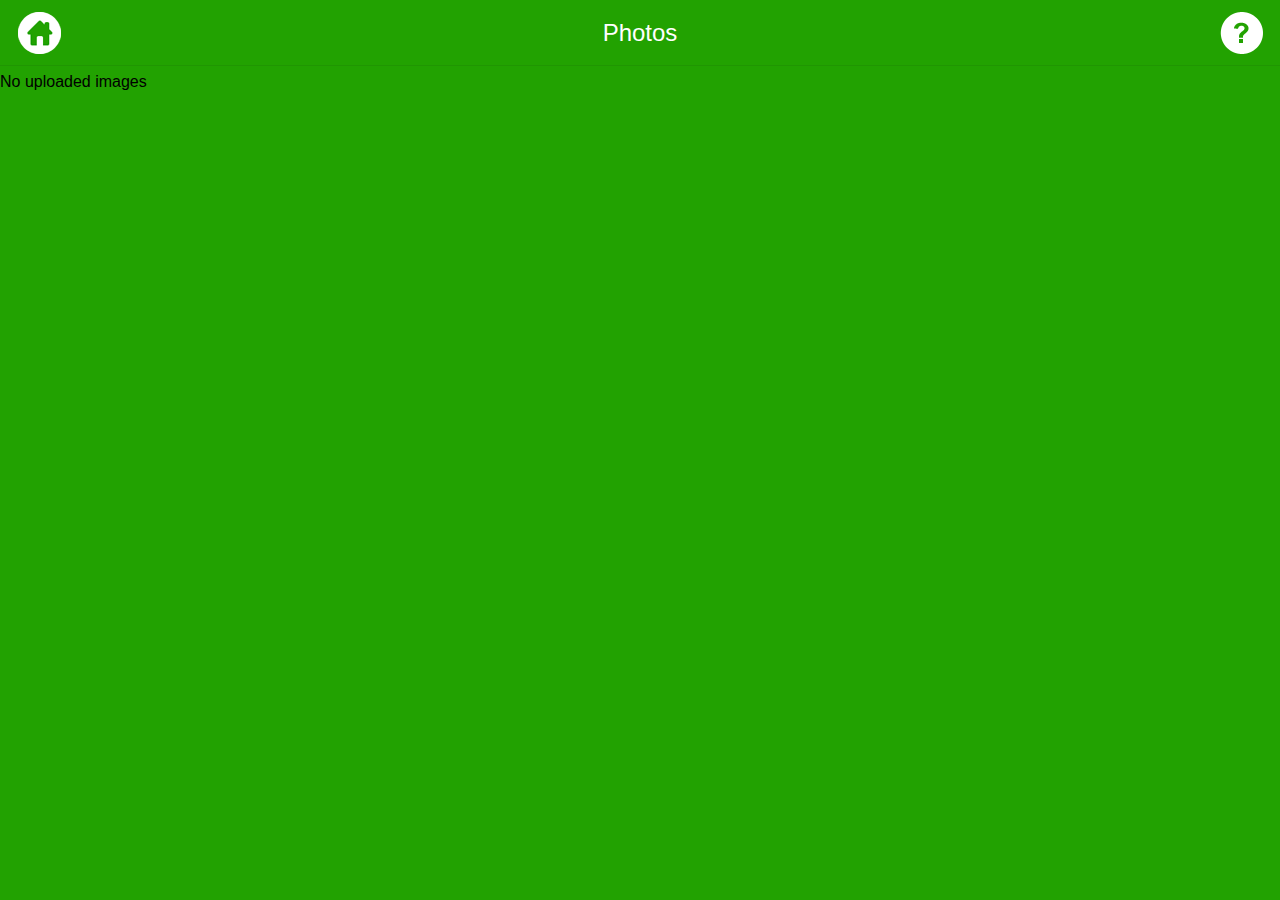
<file: photosub.html>
<!DOCTYPE html PUBLIC "-//W3C//DTD XHTML 1.0 Transitional//EN" "http://www.w3.org/TR/xhtml1/DTD/xhtml1-transitional.dtd">
<html xmlns="http://www.w3.org/1999/xhtml">
<head>
<meta http-equiv="Content-Type" content="text/html; charset=utf-8" />
<title>Wooden Theme</title>
<meta name="viewport" content="width=device-width, initial-scale=1">
<meta name="apple-mobile-web-app-capable" content="yes">
<link rel="stylesheet" href="css/jquery.mobile-1.4.0.css" />
<link rel="stylesheet" href="css/theme.css" />
<link rel="stylesheet" href="css/common_layout.css" />
<!--ThemeSetting-->
<script src="js/jquery-1.6.1.min.js"></script>
<script src="js/jquery.mobile-1.4.0.js"></script>
<script type="text/javascript">
   $(document).ready(function() {
      $('#back-link').click(function() {
         history.go(-1) 
       });
   });
</script>
<script type="text/javascript">
$(document).ready(function(){
  $(".ui-header h1").addClass("ui-title");
});
</script>
<!-- Photo Gallery settings starts here -->
<link rel="stylesheet" href="css/photoswipe.css" />
<link rel="stylesheet" href="css/styles.css" />
<script type="text/javascript" src="js/simple-inheritance.min.js"></script>
<script type="text/javascript" src="js/code-photoswipe-1.0.11.js"></script>
<script type="text/javascript">
		
		/*
		 This example shows how to set up the gallery without
		 using the Code.photoSwipe() helper or the $.photoSwipe() jQuery plugin.
		 
		 The example finds the Gallery container, then finds all anchor tags in 
		 the container (thumbnails).
		 
		 It then sets a click event listener on the container.
		 
		 When the user clicks the container, it checks to see if an image has been
		 clicked (i.e. a thumbnail).
		 
		 It then attempts to find the index number of the thumbnail clicked 
		 (from our list of thumbnails) and starts PhotoSwipe at that index.
		 */
		 
		if(typeof document.querySelectorAll === 'function') {
			
			document.addEventListener('DOMContentLoaded', function(){
				
				// Find the element holding our photos
				var galleryEl = document.getElementById('Gallery');
				
				
				// Find all the photos in our gallery
				var thumbEls = galleryEl.querySelectorAll('a');
				
				if (thumbEls.length < 1) {
					return;
				}
				
				// Set options (optional)
				Code.PhotoSwipe.Current.setOptions({
					loop: false
				});
				
				
				// Tell PhotoSwipe about the photos
				Code.PhotoSwipe.Current.setImages(thumbEls);
				
				
				// Listen out for when the user clicks the gallery
				galleryEl.addEventListener('click', function(e){
					
					// If we clicked an image, start the gallery at that image
					if (e.target.nodeName !== 'IMG'){
						return;
					}
					
					e.preventDefault();
					
					var linkEl = e.target.parentNode;
					
					var startingIndex = 0;
					for (startingIndex; startingIndex<thumbEls.length; startingIndex++){
						if (thumbEls[startingIndex] === linkEl){
							break;
						}
					}
					
					// Start PhotoSwipe
					Code.PhotoSwipe.Current.show(startingIndex);
				
				}, false);
			
			
			}, false); 
			
		}
		
	</script>
<!-- Photo Gallery Settings Ends Here -->

<style type="text/css">
img {
	max-width:100%;
}
</style>
</head>

<body class="theme_bg">
<!-- Start of first page -->
<div data-role="page" id="theme_layout"> 
  
  <!-- Header Starts Here 
  <div data-role="header"> <a class="refresh_link" id="back-link" href="#"><img src="images/home_icon.png" alt="refresh icon" /></a>
    <h1>Photos</h1>
    <a class="help_link"><img src="images/help_icon.png" alt="help icon" /></a> </div>-->
	
    <!-- Header Starts Here -->
  <div data-role="header" role="banner" class="ui-header ui-bar-inherit"> 
  <a href="index.html" class="refresh_link ui-link ui-btn-left ui-btn ui-shadow ui-corner-all" data-role="button" rel="external" data-ajax="false" role="button"><img alt="home icon" src="images/home_icon.png"></a>
    <h1>Photos</h1>
    <a class="help_link ui-link ui-btn-right ui-btn ui-shadow ui-corner-all" data-role="button" role="button"><img alt="help icon" src="images/help_icon.png"></a> </div>
  <!-- /header ends here --> 
  <!-- Photo Gallery Starts Here -->
  <div id="Gallery">
	<!-- Gallery Code Starts Here -->
		<div class="gallery-row">
	
			<p>No uploaded images</p> 
            
		</div>
        
        </div>
  <!-- Gallery Code Ends Here -->
  
  
  
  <!-- Photo Gallery Ends Here --> 
  
</div>
<!-- /page --> 

</body>
</html>
</file>
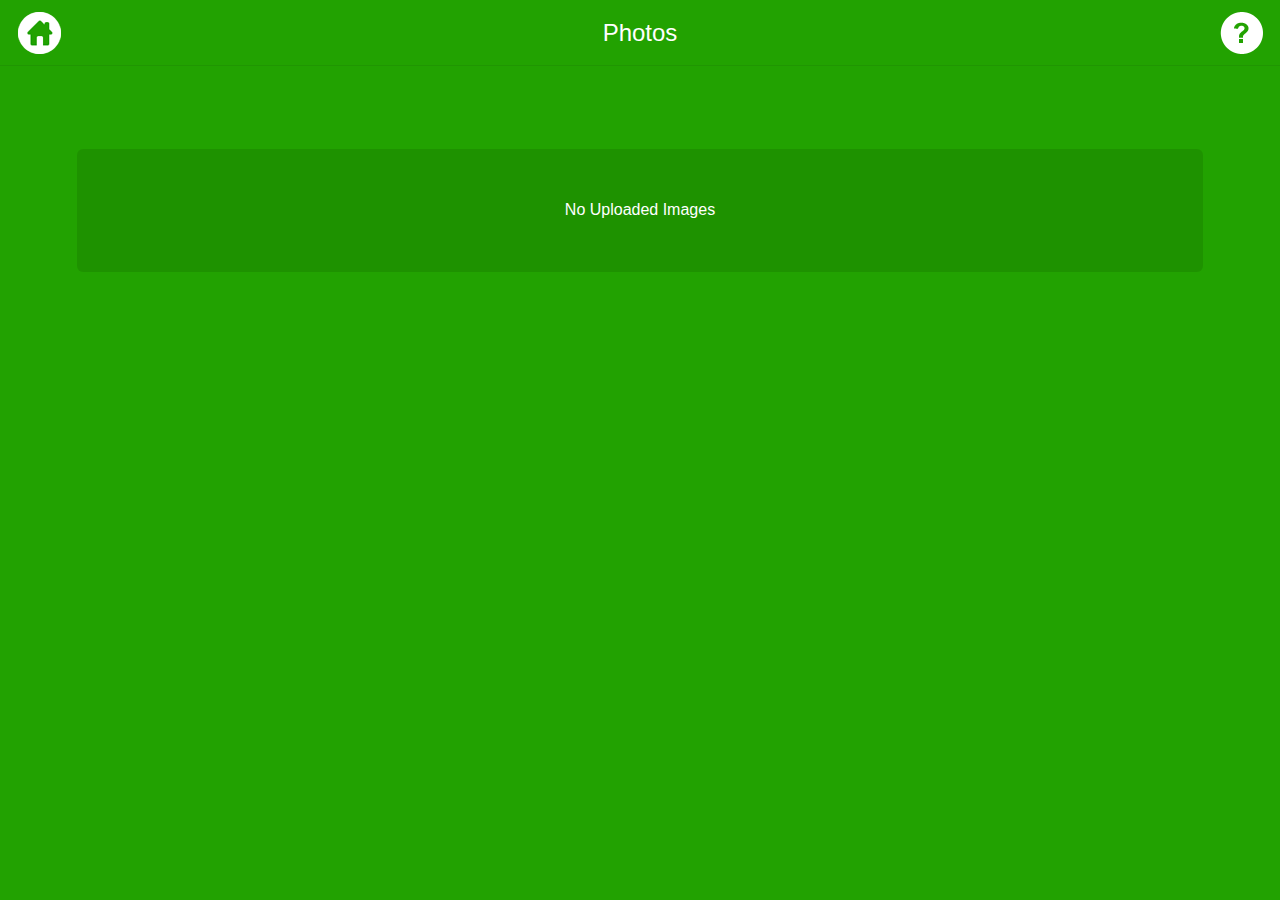
<file: photosub_4157.html>
<!DOCTYPE html PUBLIC "-//W3C//DTD XHTML 1.0 Transitional//EN" "http://www.w3.org/TR/xhtml1/DTD/xhtml1-transitional.dtd">

<html xmlns="http://www.w3.org/1999/xhtml">

<head>

<meta http-equiv="Content-Type" content="text/html; charset=utf-8" />

<title>Wooden Theme</title>

<meta name="viewport" content="width=device-width, initial-scale=1">

<meta name="apple-mobile-web-app-capable" content="yes">

<link rel="stylesheet" href="css/jquery.mobile-1.4.0.css" />

<link rel="stylesheet" href="css/theme.css" />

<link rel="stylesheet" href="css/common_layout.css" />

<!--ThemeSetting-->

<script src="js/jquery-1.6.1.min.js"></script>

<script src="js/jquery.mobile-1.4.0.js"></script>

<script type="text/javascript">

   $(document).ready(function() {

      $('#back-link').click(function() {

         history.go(-1) 

       });

   });

</script>

<script type="text/javascript">

$(document).ready(function(){

  $(".ui-header h1").addClass("ui-title");

});

</script>

<!-- Photo Gallery settings starts here -->

<link rel="stylesheet" href="css/photoswipe.css" />

<link rel="stylesheet" href="css/styles.css" />

<script type="text/javascript" src="js/simple-inheritance.min.js"></script>

<script type="text/javascript" src="js/code-photoswipe-1.0.11.js"></script>

<script type="text/javascript">

		

		/*

		 This example shows how to set up the gallery without

		 using the Code.photoSwipe() helper or the $.photoSwipe() jQuery plugin.

		 

		 The example finds the Gallery container, then finds all anchor tags in 

		 the container (thumbnails).

		 

		 It then sets a click event listener on the container.

		 

		 When the user clicks the container, it checks to see if an image has been

		 clicked (i.e. a thumbnail).

		 

		 It then attempts to find the index number of the thumbnail clicked 

		 (from our list of thumbnails) and starts PhotoSwipe at that index.

		 */

		 

		if(typeof document.querySelectorAll === 'function') {

			

			document.addEventListener('DOMContentLoaded', function(){

				

				// Find the element holding our photos

				var galleryEl = document.getElementById('Gallery');

				

				

				// Find all the photos in our gallery

				var thumbEls = galleryEl.querySelectorAll('a');

				

				if (thumbEls.length < 1) {

					return;

				}

				

				// Set options (optional)

				Code.PhotoSwipe.Current.setOptions({

					loop: false

				});

				

				

				// Tell PhotoSwipe about the photos

				Code.PhotoSwipe.Current.setImages(thumbEls);

				

				

				// Listen out for when the user clicks the gallery

				galleryEl.addEventListener('click', function(e){

					

					// If we clicked an image, start the gallery at that image

					if (e.target.nodeName !== 'IMG'){

						return;

					}

					

					e.preventDefault();

					

					var linkEl = e.target.parentNode;

					

					var startingIndex = 0;

					for (startingIndex; startingIndex<thumbEls.length; startingIndex++){

						if (thumbEls[startingIndex] === linkEl){

							break;

						}

					}

					

					// Start PhotoSwipe

					Code.PhotoSwipe.Current.show(startingIndex);

				

				}, false);

			

			

			}, false); 

			

		}

		

	</script>

<!-- Photo Gallery Settings Ends Here -->



<style type="text/css">

img {

	max-width:100%;

}

</style>

</head>



<body class="theme_bg">

<!-- Start of first page -->

<div data-role="page" id="theme_layout"> 

  

  <!-- Header Starts Here 

  <div data-role="header"> <a class="refresh_link" id="back-link" href="#"><img src="images/home_icon.png" alt="refresh icon" /></a>

    <h1>Photos</h1>

    <a class="help_link"><img src="images/help_icon.png" alt="help icon" /></a> </div>-->

	

    <!-- Header Starts Here -->

  <div data-role="header" role="banner" class="ui-header ui-bar-inherit"> 

  <a href="index.html" class="refresh_link ui-link ui-btn-left ui-btn ui-shadow ui-corner-all" data-role="button" rel="external" data-ajax="false" role="button"><img alt="home icon" src="images/home_icon.png"></a>

    <h1>Photos</h1>

    <a class="help_link ui-link ui-btn-right ui-btn ui-shadow ui-corner-all" data-role="button" role="button"><img alt="help icon" src="images/help_icon.png"></a> </div>

  <!-- /header ends here --> 

  <!-- Photo Gallery Starts Here -->

  <div id="Gallery">

	<!-- Gallery Code Starts Here -->

		<div class="gallery-row">

	

			<p class="no_data">No uploaded images</p> 

            

		</div>

        

        </div>

  <!-- Gallery Code Ends Here -->

  

  

  

  <!-- Photo Gallery Ends Here --> 

  

</div>

<!-- /page --> 



</body>

</html>
</file>
<file: css/theme.css>
.theme_bg{
	background:#22a201;
	min-width:320px;
	background-size:100% ;
	background-position: center center;
}
.logo{
	padding-top:28%;
	transition:all ease .3s;
	margin: 0 auto;
}

.ui-footer {
    background: none repeat scroll 0 0 rgba(0, 0, 0, 0) !important;
    border-bottom-width: 0;
    border-left-width: 0;
    border-right-width: 0;
    border-top: medium none !important;
}
.owl-demo .item{
	width:70px;
	height:70px;
	display:table-cell;
	/*background:url(../images/icon_bg.png) no-repeat;*/
	vertical-align:middle;
	text-align:center;
}
.ui-header{
	background:#22a201 !important;
	border:none !important;
	border-bottom:1px solid #209602 !important;
	
}
.ui-header a{
	box-shadow:none;
}
.ui-header .ui-title, .ui-footer .ui-title{
	text-shadow:none !important;
	color:#fff !important;
	font-size:24px;
	font-weight:normal;
	margin:0 23%;
}
.ui-icon-customrefresh:after {
	background-image: url("../images/refresh_icon.png");
	
}
.ui-icon-customrefresh:after{
	background-color:none;
	border:none;
	border-radius:none;
	height:42px;
	width:42px;
}
.ui-header .ui-btn-icon-notext{
	margin-top:11px;
}
.refresh_link,.help_link{
	border:none !important;
	background:none !important;
}
.refresh_link:hover,.refresh_link:active,.refresh_link:focus,.help_link:focus,.help_link:hover,.help_link:active{
	box-shadow:none !important;
}


/* custom setting of icons */
.app_feature_list a img{
	max-height:32px;
	max-width:32px;
}
<!--themebgcolor-->
</file>
<file: css/common_layout.css>
@font-face {
font-family:"Open Sans Light";
src:url("fonts/OpenSans-Light.eot?") format("eot"), url("fonts/OpenSans-Light.woff") format("woff"), url("fonts/OpenSans-Light.ttf") format("truetype"), url("fonts/OpenSans-Light.svg#OpenSans-Light") format("svg");
font-weight:normal;
font-style:normal;
}
@font-face {
font-family:"Open Sans";
src:url("fonts/OpenSans-Regular.eot?") format("eot"), url("fonts/OpenSans-Regular.woff") format("woff"), url("fonts/OpenSans-Regular.ttf") format("truetype"), url("fonts/OpenSans-Regular.svg#OpenSans") format("svg");
font-weight:normal;
font-style:normal;
}
@font-face {
font-family:"Open Sans Semibold";
src:url("fonts/OpenSans-Semibold.eot?") format("eot"), url("fonts/OpenSans-Semibold.woff") format("woff"), url("fonts/OpenSans-Semibold.ttf") format("truetype"), url("fonts/OpenSans-Semibold.svg#OpenSans-Semibold") format("svg");
font-weight:normal;
font-style:normal;
}
body {
	/*font-family:Open Sans,sans-serif;*/
	font-family:Arial, Helvetica, sans-serif !important;
	min-width:313px;
}
.clr{
	clear:both;
}
.app_feature_list{
	text-align:center;
	text-shadow:none;
	float:left;
	font-weight:normal;
	color:#fff !important;
	width:70px;
	/*font-family:Open Sans Semibold,sans-serif;*/
	font-family:Arial, Helvetica, sans-serif !important;
}
.app_feature_list label{
	height:36px;
	overflow:hidden;
	font-size:13px;
	word-wrap: break-word;
	cursor:pointer;
}

.no_data{
	background: url(../images/header_bg.png);
    border-radius: 6px;
    display: block;
    margin: 6%;
    padding: 4%;
    text-align: center;
    width: 80%;
    text-shadow:none !important;
    text-transform: capitalize;
	color:#fff;
}
a.item{

   /* background-image: url("../images/icon_bg.png");*/
	background-repeat:no-repeat;
	background-size:100% 100%;
    display: table-cell;
    height: 70px;
    text-align: center;
    vertical-align: middle;
    width: 70px;
	color:#fff !important;

}
.app_feature_list a,.app_feature_list label{
	color:#fff;
	text-decoration:none;
}
.logo{
	padding:0px !important;
}
.logo img{
	display:none;
}
.white_wrap .app_feature_list label{
	height:auto;
}
.app_feature_list a{
	color:#fff !important;
	text-decoration:none;
	outline:none;
	cursor:pointer;
}
</file>
<file: css/photoswipe.css>
/*
 * PhotoSwipe - http://www.photoswipe.com/
 * Copyright (c) 2011 by Code Computerlove (http://www.codecomputerlove.com)
 * Licensed under the MIT license
 *
 * Default styles for SwipeGallery
 * Avoid any position or dimension based styles
 * where possible, unless specified already here.
 * The gallery automatically works out gallery item
 * positions etc.
 */

body.ps-active 
{
	-webkit-text-size-adjust: none;
	overflow: hidden;
}
body.ps-active * 
{ 
	-webkit-tap-highlight-color:  rgba(255, 255, 255, 0); 
}
body.ps-active *:focus 
{ 
	outline: 0; 
}


/* Document overlay */
div.ps-document-overlay 
{
	background: #000;
}


/* Viewport */
div.ps-viewport 
{
	background: #000;
	cursor: pointer;
}


/* Zoom/pan/rotate layer */
div.ps-zoom-pan-rotate{
	background: #000;
}


/* Slider */
div.ps-slider-item-loading 
{ 
	background: url(photoswipe-loader.gif) no-repeat center center; 
}


/* Caption */
div.ps-caption
{ 
	background: #000000;
	background: -moz-linear-gradient(top, #303130 0%, #000101 100%);
	background: -webkit-gradient(linear, left top, left bottom, color-stop(0%,#303130), color-stop(100%,#000101));
	border-bottom: 1px solid #42403f;
	color: #ffffff;
	font-size: 13px;
	font-family: "Lucida Grande", Helvetica, Arial,Verdana, sans-serif;
	text-align: center;
}

div.ps-caption-bottom
{ 
	border-top: 1px solid #42403f;
	border-bottom: none;
}

div.ps-caption-content
{
	padding: 13px;
}


/* Toolbar */
div.ps-toolbar
{ 
	background: #000000;
	background: -moz-linear-gradient(top, #303130 0%, #000101 100%);
	background: -webkit-gradient(linear, left top, left bottom, color-stop(0%,#303130), color-stop(100%,#000101));
	border-top: 1px solid #42403f;
	color: #ffffff;
	font-size: 13px;
	font-family: "Lucida Grande", Helvetica, Arial,Verdana, sans-serif;
	text-align: center;
	height: 44px;
	display: table;
	table-layout: fixed;
}

div.ps-toolbar-top 
{
	border-bottom: 1px solid #42403f;
	border-top: none;
}

div.ps-toolbar-close, div.ps-toolbar-previous, div.ps-toolbar-next, div.ps-toolbar-play
{
	cursor: pointer;
	display: table-cell;
}

div.ps-toolbar div div.ps-toolbar-content
{
	width: 44px;
	height: 44px;
	margin: 0 auto 0;
	background-image: url(photoswipe-icons.png);
	background-repeat: no-repeat;
}

div.ps-toolbar-close div.ps-toolbar-content
{
	background-position: 0 0;
}

div.ps-toolbar-previous div.ps-toolbar-content
{
	background-position: -44px 0;
}

div.ps-toolbar-previous-disabled div.ps-toolbar-content
{
	background-position: -44px -44px;
}

div.ps-toolbar-next div.ps-toolbar-content
{
	background-position: -132px 0;
}

div.ps-toolbar-next-disabled div.ps-toolbar-content
{
	background-position: -132px -44px;
}

div.ps-toolbar-play div.ps-toolbar-content
{
	background-position: -88px 0;
}

/* Hi-res retina display */
@media only screen and (-webkit-min-device-pixel-ratio: 2)
{
	div.ps-toolbar div div.ps-toolbar-content
	{
		-webkit-background-size: 176px 88px;
		background-image: url(photoswipe-icons@2x.png);
	}
}
</file>
<file: css/styles.css>
*{
	padding:0px;
	margin:0px;
}

div.gallery-row:after { clear: both; content: "."; display: block; height: auto; visibility: hidden; }
div.gallery-item { float: left; width: 32.5%;position:relative;margin:.33333333%; }
div.gallery-item a { display: block; border: 1px solid #3c3c3c; }
div.gallery-item img { display: block; width: 100%; height: auto; }
.img_title{
	background:url("../images/title_bg.png") repeat scroll 0 0 rgba(0, 0, 0, 0) !important;
	padding:2% 1%;
	width:98%;
	overflow:hidden;
	white-space:nowrap;
	text-overflow:ellipsis;
	position:absolute;
	left:0px;
	bottom:0px;
	text-shadow:none;
	text-align:center;
	font-size:13px;
	color:#fff;
	pointer-events:none;
}


div.gallery-item .play_video_icon {
    display: table-cell;
    height: 100%;
    left: 0;
    position: absolute;
    text-align: center;
    vertical-align: middle;
    width: 100%;
	background:#333;
	opacity:0.4;
	top:0px;
}
div.gallery-item .play_video_icon img{
	width:auto;
	display:table-cell;
	top:50%;
	margin-top:-45px;
	left:50%;
	margin-left:-32px;
	position:absolute;
}
div.gallery-item .play_video_icon:hover,div.gallery-item .play_video_icon:active,div.gallery-item .play_video_icon:focus{
	opacity:0;
	transition:all ease .3s;
}
#Gallery{
	padding-top:6px;
}
/* header setting 
.ui-header 
{
	color: #333333 !important;
    font-size: 24px;
    font-weight: normal;
    margin: 0 25%;
    text-shadow: none !important;
	display: block;
    min-height: 1.1em;
    outline: 0 none !important;
    overflow: hidden;
    padding: 0.7em 0;
    text-align: center;
    text-overflow: ellipsis;
    white-space: nowrap;
}
*/

.video_wrap{
	padding:8px;
}
.video_gallery_new .ui-listview > li p{
	font-weight:600;
	color:#828180;
}
.video_gallery_new .ui-listview .ui-li-has-thumb > img:first-child,.video_gallery_new  .ui-listview .ui-li-has-thumb > .ui-btn > img:first-child, .video_gallery_new .ui-listview .ui-li-has-thumb .ui-li-thumb{
	height:81px;
	max-width: 5.5em;
}

.video_desc_wrap {
    background: none repeat scroll 0 0 #F2F2F2;
    font-size: 13px;
    padding: 10px;
    line-height:21px;
	color:#444;
}

.video_desc {
    background: none repeat scroll 0 0 #FFFFFF;
    border: 1px solid #DDDDDD;
    padding: 10px;
}


.video_title {
    font-weight: 600;
    padding: 9px 8px 13px;
    font-size: 16px;
	background:#fff;
	text-shadow:0px 0px 0px #fff;
	line-height:24px;
	border:1px solid #ddd;
	border-bottom:0px;
}

.video_description_wrapper.theme_bg{
	background:#F2F2F2 !important;
}
.video_description_wrapper .ui-header{
	background:#209602 !important;
	margin-bottom:1px;
}
.video_description_wrapper .video_wrap{
	background:#000;
	z-index:100;
}
.video_description_wrapper .video_wrap iframe{
	z-index:100 !important;
}
@media (max-width: 330px){
	div.gallery-item {
    	width: 49.2%;
	}
	.video_gallery div.gallery-item{
		border: 10px solid #FFFFFF;
    	box-shadow: 0 0 8px #000000;
    	width: 93%;
		margin-bottom:10px;
	}
}
.theme_bg{
	min-height:486px;
}
</file>
